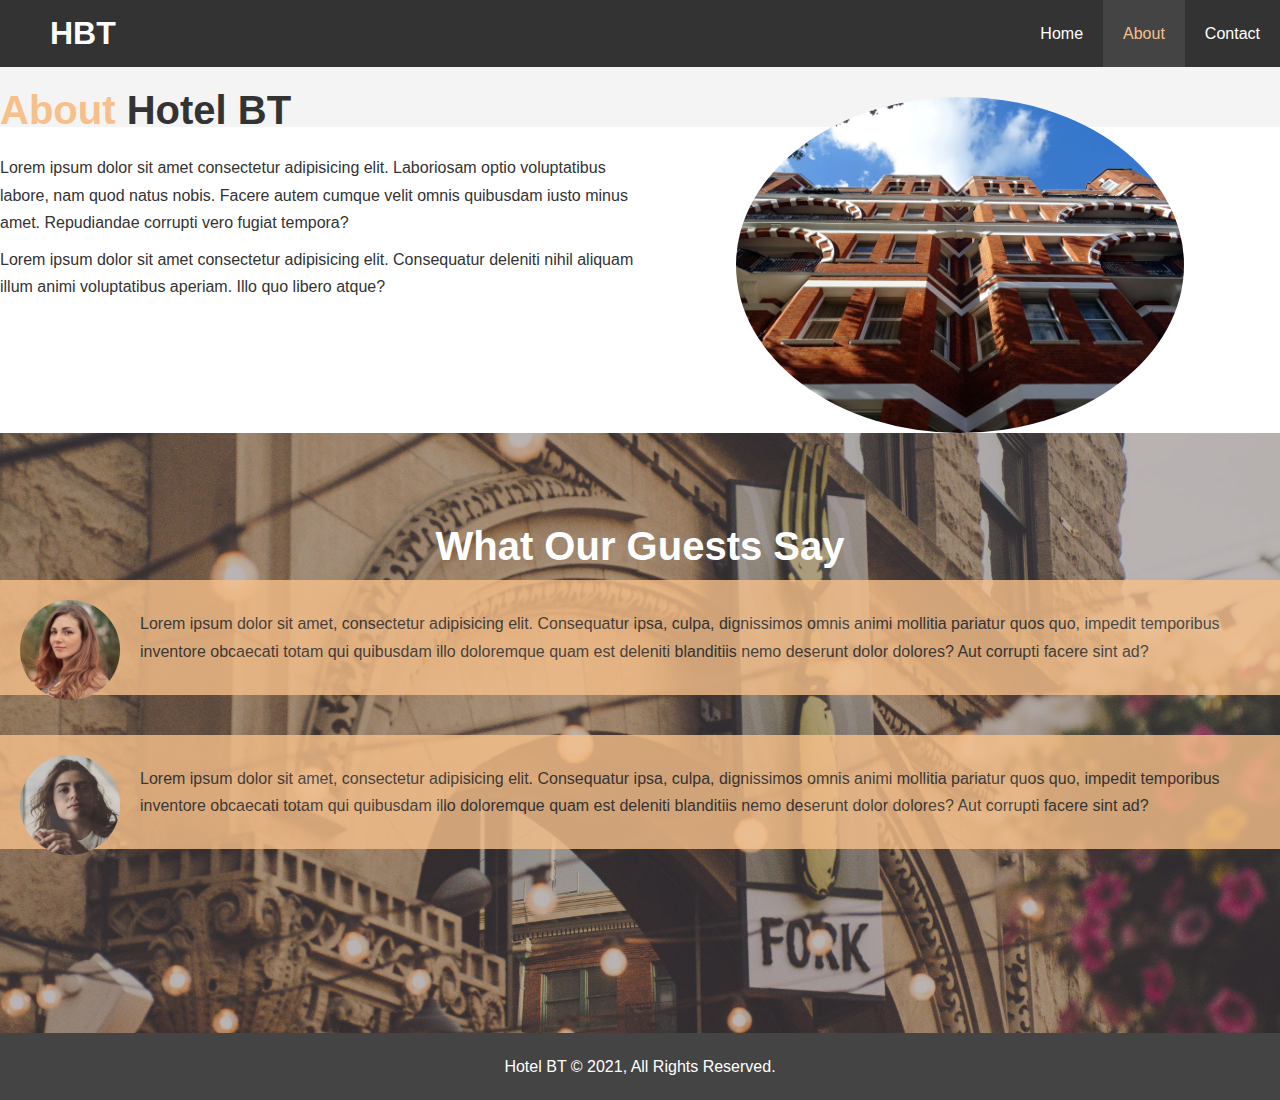
<file: about.html>
<!DOCTYPE html>
<html lang="en">
<head>
    <meta charset="UTF-8">
    <meta http-equiv="X-UA-Compatible" content="IE=edge">
    <meta name="viewport" content="width=device-width, initial-scale=1.0">
    <meta name="description" content="Welcome to one the most attractdful Hotel of the United States here in New York(NY)."> 
    <meta name="keyword" content="Hotel BT, Hotel in US, Hotel of New York, New York Hotels."> 
    <link rel="stylesheet" href="css/style.css">
    <title>Hotel BT | About</title>
</head>
<body>
    <header>
        <nav id="navbar">
            <div class="container">
                <h1 class="logo"><a href="Index.html">HBT</a></h1>
                <ul>
                    <li><a href="contact.html">Contact</a></li>
                    <li><a class="current" href="about.html">About</a></li>
                    <li><a href="index.html">Home</a></li>
                </ul> 
            </div>
        </nav>
         </header> 
         
         <section id="about-info" class="bg-light py-3" >
             <div class="container">
                 <div class="info-left">
                     <h1 class="l-heading"><span class="primary">About</span> Hotel BT</h1>
                     <p>Lorem ipsum dolor sit amet consectetur adipisicing elit. Laboriosam optio voluptatibus labore, nam quod natus nobis. Facere autem cumque velit omnis quibusdam iusto minus amet. Repudiandae corrupti vero fugiat tempora?</p>
                     <p>Lorem ipsum dolor sit amet consectetur adipisicing elit. Consequatur deleniti nihil aliquam illum animi voluptatibus aperiam. Illo quo libero atque?</p>
                 </div>
                 <div class="info-right">
                     <img src="./imgs/photo-2.jpg" alt="">
                 </div>
             </div>
             </div>
         </section>

         <div class="clr"></div>
         <section id="testimonials" class="py-3"> 
                <div class="container">
                     <h2 class="l-heading">What Our Guests Say</h2>
                  <div class="testimonial bg-primary">
                    <img src="./imgs/person-1.jpg" alt="">
                    <p>Lorem ipsum dolor sit amet, consectetur adipisicing elit. Consequatur ipsa, culpa, dignissimos omnis animi mollitia pariatur quos quo, impedit temporibus inventore obcaecati totam qui quibusdam illo doloremque quam est deleniti blanditiis nemo deserunt dolor dolores? Aut corrupti facere sint ad?</p>
                </div>
                <div class="testimonial bg-primary">
                    <img src="./imgs/person-2.jpg" alt="">
                    <p>Lorem ipsum dolor sit amet, consectetur adipisicing elit. Consequatur ipsa, culpa, dignissimos omnis animi mollitia pariatur quos quo, impedit temporibus inventore obcaecati totam qui quibusdam illo doloremque quam est deleniti blanditiis nemo deserunt dolor dolores? Aut corrupti facere sint ad?</p>
                </div>
            </div>
         </section>
         <footer id="main-footer">
            <p>Hotel BT &copy; 2021, All Rights Reserved.</p>
        </footer>
</body>
</html>
</file>
<file: css/style.css>
/* Reset */
* {
    margin: 0px;
    padding: 0px;
    box-sizing: border-box;
}
/* Main */
html,body {
    font-family: 'Segoe UI', Tahoma, Geneva, Verdana, sans-serif;
    line-height: 1.7em;
}
a {
    color: #333;
    text-decoration: none;
}
h1, h2, h3 {
    padding-bottom: 20px;
}

p {
    margin: 10px 0px;
}
contact-form
/* Utility Classes */
.container {
    margin: auto;
    max-width: 1100px;
    overflow: auto;
    padding: 0px 20px;
}
.logo{
    margin-left: 50px;
}
.primary{
    color: #f7c08a;
}
.lead{
    font-size: 20px;
}

.btn {
    display: inline-block;
    font-size: 18px;
    color: #fff;
    background: #333;
    padding: 13px 20px;
    border: none;
    font-weight: bold;
    cursor: pointer;
}
.btn:hover {
    background: #f7c08a;
    color: #333;
}
.btn-light {
    background: #f4f4f4;
    color: #333;
}

.bg-dark {
    background:#333 ;
    color: #fff;
}
.bg-light {
    background:#f4f4f4 ;
    color: #333;
}
.bg-primary {
    color:#333 ;
    background: #f7c08a;
}

.clr {
    clear: both;
}

.py-1{ padding: 10px 0px;}
.py-2{ padding: 20px 0px;}
.py-3{ padding: 30px 0px;}

.l-heading {
    font-size: 40px;
}

/* NavBar */
#navbar {
    background: #333;
    color: #fff;
    overflow: auto;
}
#navbar a {
    color: #fff;
}
#navbar h1 {
    float: left;
    padding-top: 20px;
}
#navbar ul li {
    list-style: none;
    float: right;
}

#navbar ul li a{
    display: block;
    padding: 20px;
}

#navbar ul li a:hover, 
#navbar ul li a.current{
    background: #444;
    color: #f7c08a;
}

/* Showcase  */
#showcase {
    background: url('../imgs/showcase.jpg') no-repeat
    center center/cover;
    height: 600px;
}
#showcase .showcase-content {
    color: #fff;
    text-align: center;
    padding-top: 170px;
}
#showcase .showcase-content h1{
    font-size: 60px;
    line-height: 1.2em;
}
#showcase .showcase-content p{
    padding-bottom: 20px;
    line-height: 1.7em;
}
/* Home Info */
#home-info {
    height: 400px;
}

#home-info .info-img {
    float: left;
    width: 50%;
    background: url('../imgs/photo-1.jpg');
    min-height: 100%;
}

#home-info .info-content {
    float: right;
    width: 50%;
    height: 100%;
    text-align: center;
    padding: 50px 30px;
    overflow: hidden;
}

#home-info .info-content p{
    padding-bottom: 30px;
}

.box {
    float: left;
    width: 33.3%;
    padding: 50px;
    text-align: center;
}
.box i {
    margin-bottom: 10px;
}
/* About Page */

#about-info .info-right {
    float: right;
    width: 50%;
    min-height: 100%;
}
#about-info .info-right img {
    display: block;
    width: 70%;
    margin: auto;
    border-radius: 50%;
}
#about-info .info-left {
    float: left;
    width: 50%;
    min-height: 100%;
}

#testimonials {
    background: url('../imgs/test-bg.jpg') no-repeat
    center center/cover;
    height: 600px;
    padding-top: 100px;
}
#testimonials .testimonial {
    padding: 20px;
    margin-bottom: 40px;
    opacity: 0.8;
}

#testimonials h2 {
    text-align: center;
    color: #fff;
    padding-bottom: 20px;
}
#testimonials .testimonial img{
    width: 100px;
    float: left;
    margin-right: 20px;
    border-radius: 50%;
}

#contact-form .form-group {
    margin-bottom: 20px;
}

#contact-form .form-group label {
    display: block;
    margin-bottom: 5px;
}

#contact-form input, 
#contact-form textarea {
    width: 100%;
    padding: 10px;
    border: 1px solid #ddd;
}

#contact-form textarea {
    height: 200px;
}
#contact-form input:focus, 
#contact-form textarea:focus {
  outline: none;
  border-color: #f7c08a;
}
/* Footer */
#main-footer {
    background: #444;
    color: #fff;
    text-align: center;
    padding: 10px;
}
</file>
